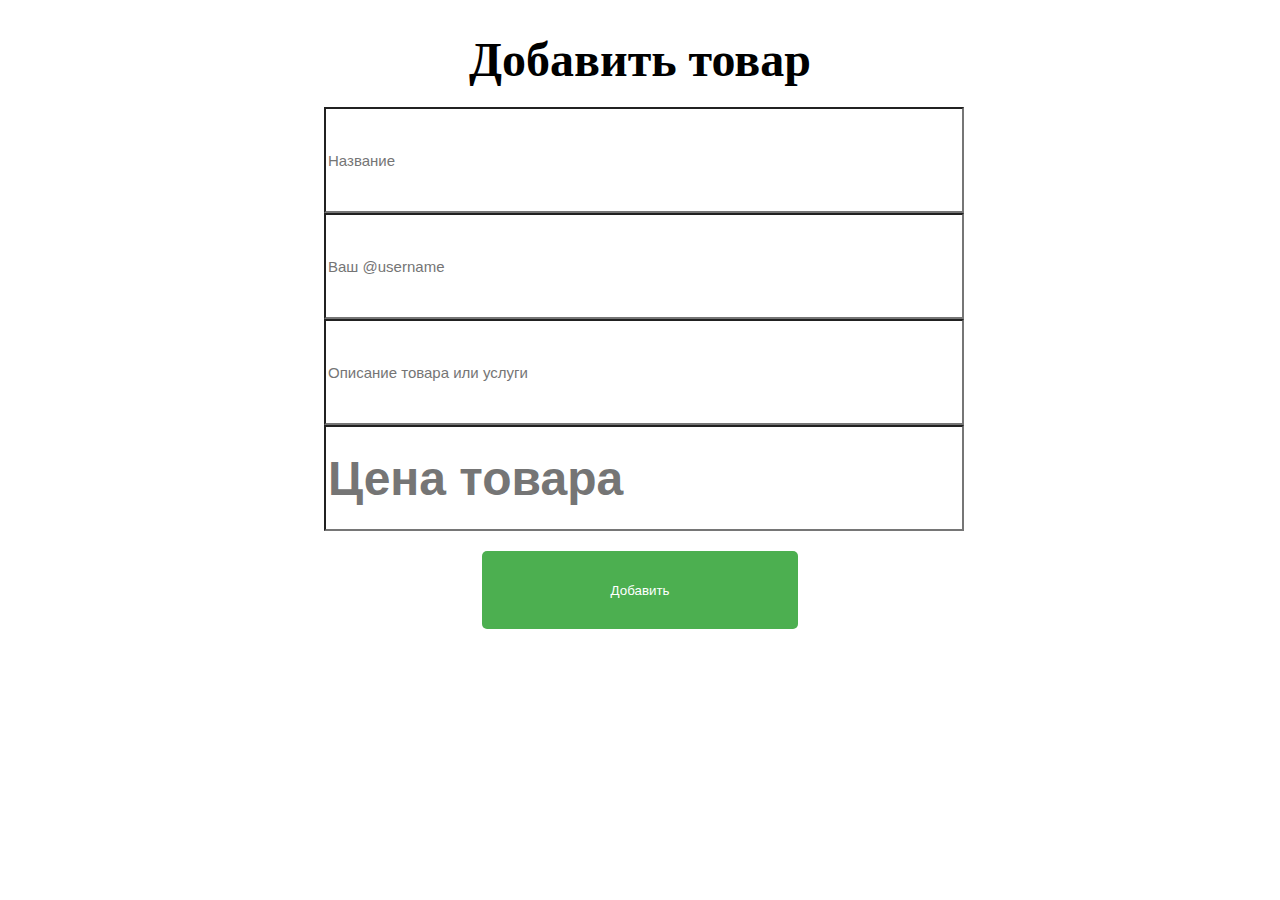
<file: templates/df.html>
<!DOCTYPE html>
<html lang="en">
<head>
  
  <style>
    
    .container {
     width: 80%;
     margin: 40px auto;
     text-align: center;
    }
    input {
      background: #ffffff; /* Цвет фона */
      width: 100%; /* Ширина */
      height: 100px; /* Высота */
      text-align: start;
      font-size: 15px; /* Размер шрифта */
    }
    
    .title {
     font-size: 48px;
     font-weight: bold;
     margin-bottom: 20px;
    }
    
    .subtitle {
     font-size: 18px;
     color: #666;
    }
    
    .blocks {
      justify-content: center;
    }
    
    .block {
     width: 50%;
     margin-left: auto;
     margin-right: auto;

    }
    
    .submit {
      display:block;
      margin: auto;
      width: 100%;
    }
    .block button {
     background-color: #4CAF50;
     color: #fff;
     padding: 5% 5%;
     border: none;
     border-radius: 5px;
     cursor: pointer;
     position: relative;
     left: 50%;
     transform: translate(-50%, 0);
    }
    .back {
      color: #000000;
    }
    a {
      text-decoration: none; /* Убираем подчёркивание */
      color: rgb(255, 255, 255);
     }
    .block button:hover {
     background-color: #3e8e41;
    }
   </style>
    <title>CL: Add</title>
</head>
<body style='background-color: no-repeat url("/static/bd.jpg")'>
<div class="block">
<form method = "post">
    <h1 class="title" style="text-align: center;">Добавить товар</h1>
  <input type="text" name="Title" class="name" id ="title" placeholder = "Название">
  <input type="text" name="Url_site" class="url" id ="url_site" placeholder = "Ваш @username">
  <input name="About" class="about" id ="about" placeholder = "Описание товара или услуги"></input>
  <input name="Pay" class="title" id ="pay" placeholder = "Цена товара"></input>
  <button style="text-align: center;" type="submit" name="submit" class="block button" value="Add">Добавить</button>
</form>
</div>
</body>
</html>
</file>
